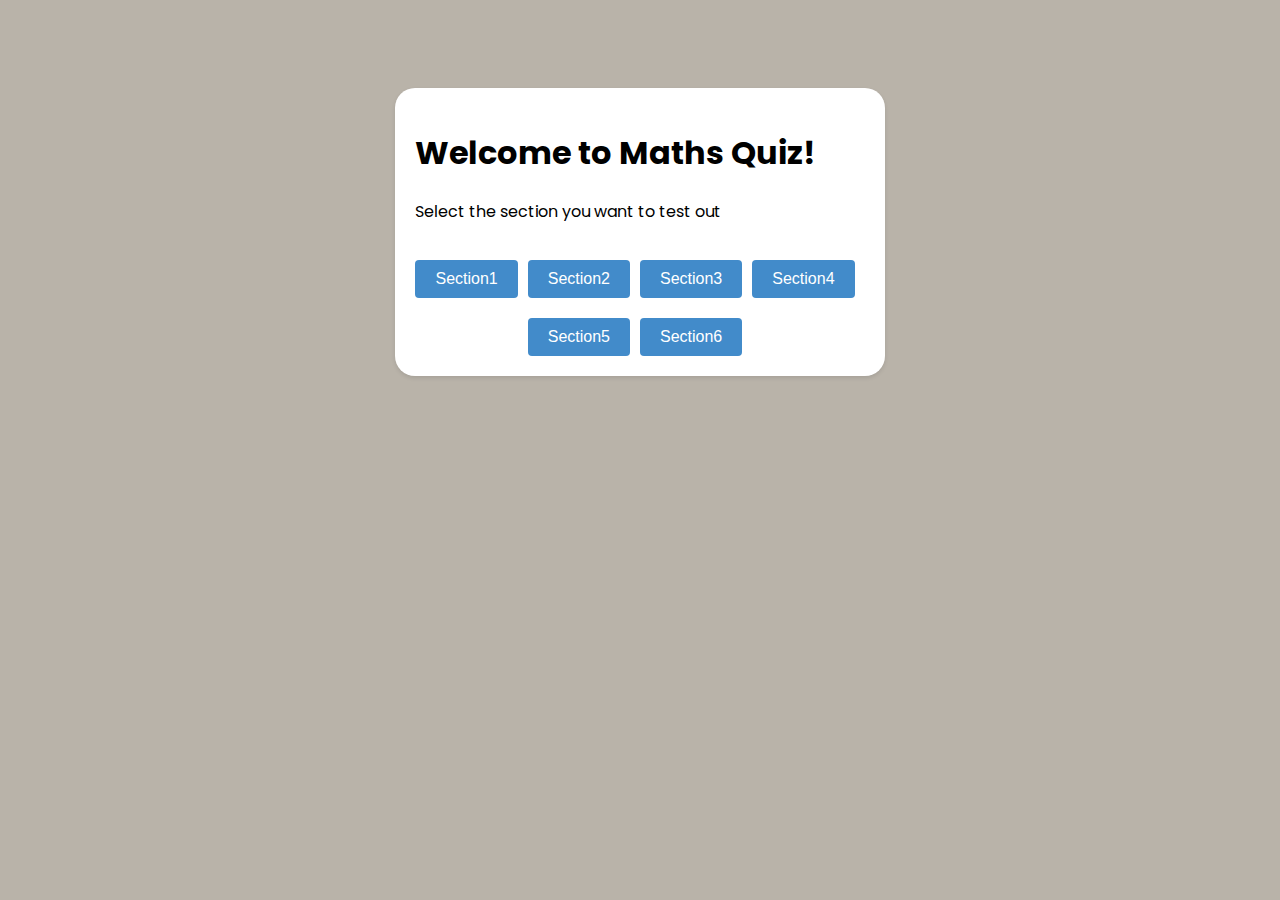
<file: index.html>
<!DOCTYPE html>
<html>
<head>
  <title>JavaScript Quiz App</title>
  <link rel="stylesheet" href="style.css">
</head>
<body>
  <div class="container">
    <h1>Welcome to Maths Quiz!</h1>
    <p> Select the section you want to test out </p>
    
    <div class = "options">
      <button class="button" onclick="window.location.href='Q1.html'">Section1</button>
      <button class="button">Section2</button>

      <button class="button">Section3</button>
      <button class="button">Section4</button>
      <button class="button">Section5</button>
      <button class="button">Section6</button>

    </div>
  </div>
  
</body>
</html>
</file>
<file: style.css>
@import url('https://fonts.googleapis.com/css2?family=Poppins:wght@400;500;700&display=swap');

body {
  font-family: 'Poppins', sans-serif;
  background: #b9b3a9;
  display: flex;
  justify-content: center;
  font-weight: normal;
}

.container {
 
  width: 450px;
  padding: 20px;
  margin-top: 80px;
  background-color: #fff;
  box-shadow: 0 2px 4px rgba(0, 0, 0, 0.1);
  border-radius: 20px;

 
}

.options {
  
display: flex;
  justify-content: center; 
  align-items: center;
  flex-wrap: wrap;

  }

.button {
  display:inline-block;
  padding: 10px 20px;
  background-color: #428bca;
  color: #fff;
  border: none;
  cursor: pointer;
  font-size: 16px;
  border-radius: 4px;
  transition: background-color 0.3s;
  margin-right: 10px;
  margin-top: 20px;
}

.button:hover {
  background-color: #3071a9;
}

p{
  font-weight: normal;
}
</file>
